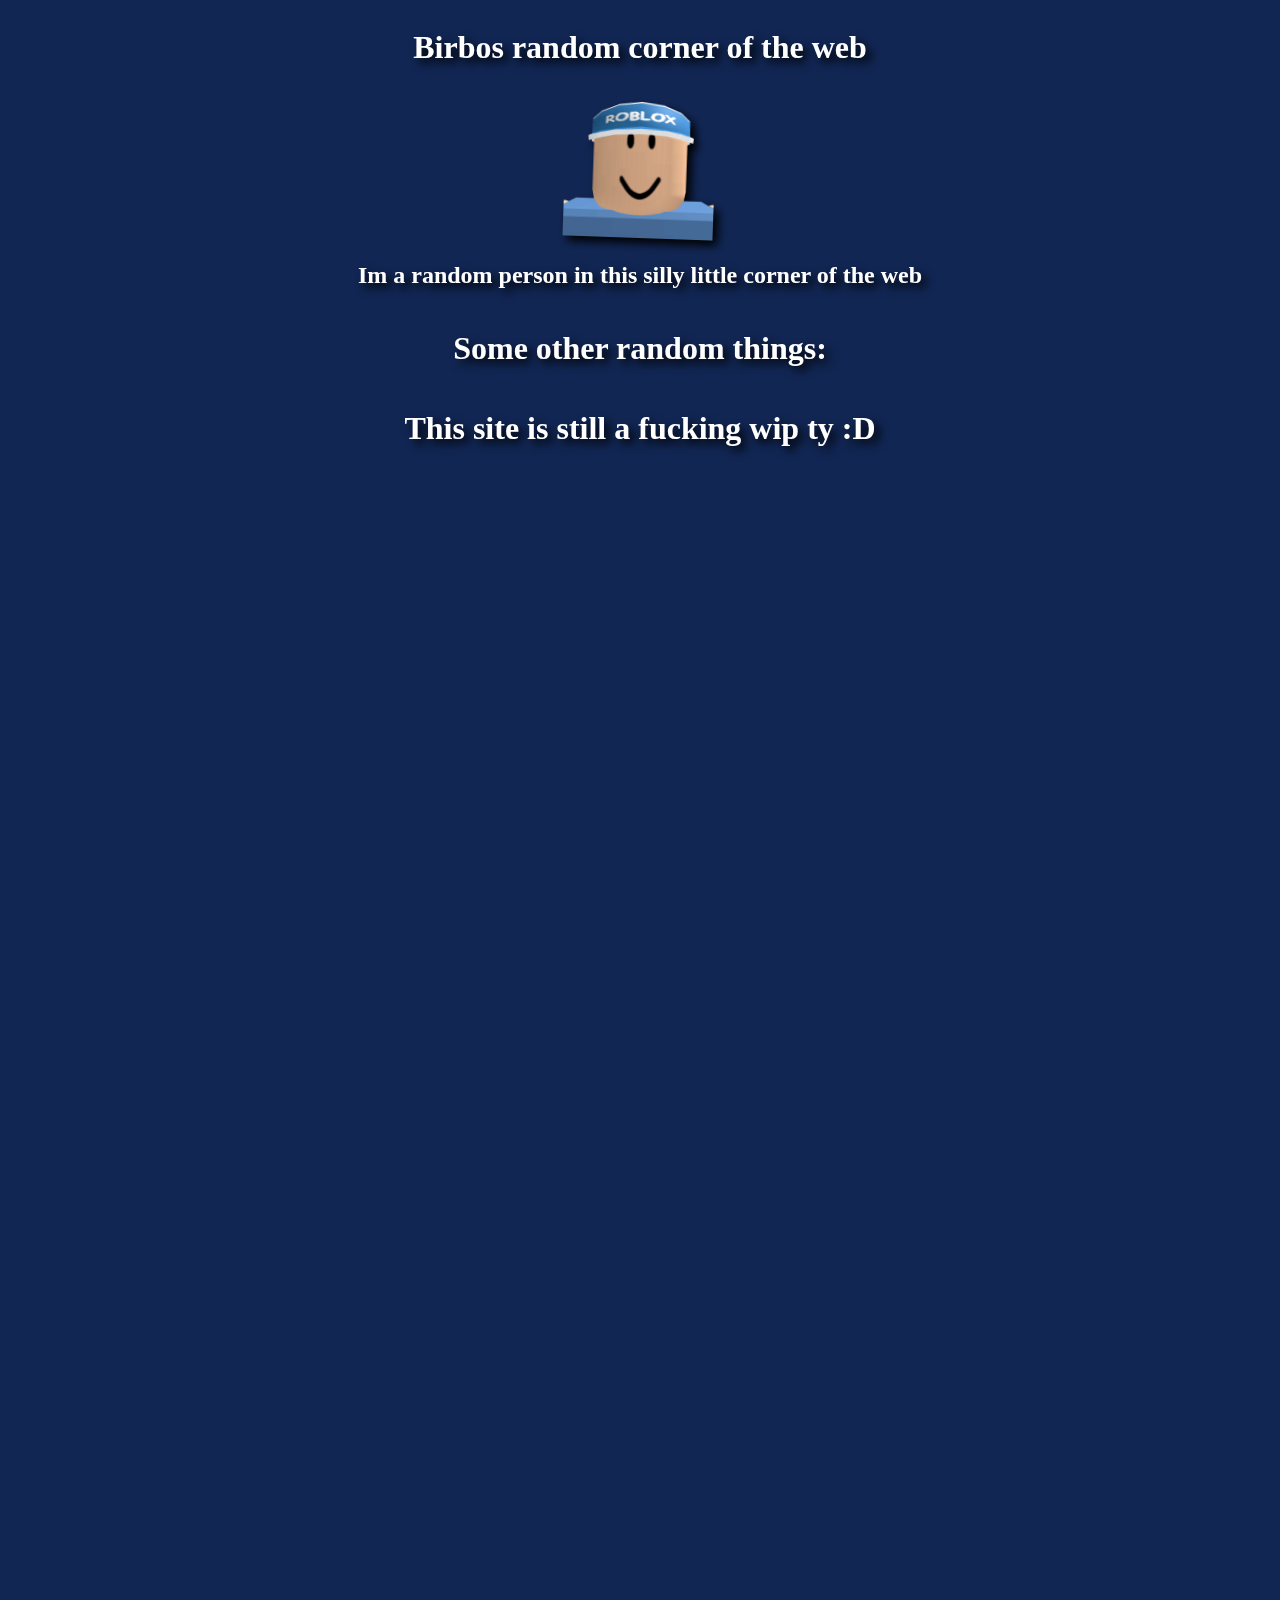
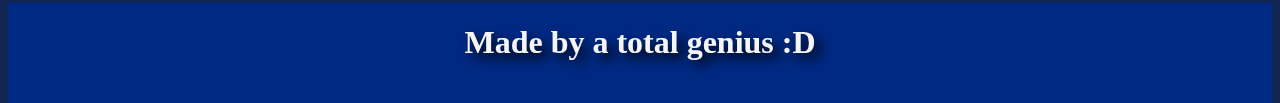
<file: index.html>
<!DOCTYPE html>
<html lang="en">
    <head>
        <meta charset="UTF-8">
        <meta http-equiv="X-UA-Compatible" content="IE=edge">
        <meta name="viewport" content="width=device-width, initial-scale=1.0">
        <meta property="og:type" content="website">
        <meta property="og:url" content="https://lazy-birb.de">
        <meta property="og:title" content="Lazy-Birb.de | Main Page">
        <meta property="og:description" content="Lazy-Birb.de | Main Page">
        <meta property="og:image" content="https://lazy-birb.de/resources/img/favicon.png">
        <meta name="theme-color" content="#002983">
        <meta name="twitter:card" content="summary_large_image">

        <link rel="icon" href="./resources/img/favicon.png" type="image/png">
        <link rel="stylesheet" href="./resources/css/index.css">
        <title>Main Page | Lazy-Birb.de</title>

        <h1 class="bold-white">Birbos random corner of the web</h1>
        <div class="bobo">
            <img src="./resources/img/favicon.png" alt="">
        </div>

    </head>
    <body>

        <!--Banner yipeeee :D-->

            <div class="random-text">
                <h2 class="bold-white">Im a random person in this silly little corner of the web</h2>
            </div>

    </body>
    <body>
        <h1 class="bold-white">Some other random things: </h1>
        <div style="text-align: center;">
            <h1 class="bold-white">This site is still a fucking wip ty :D</h1>
        </div>
        
        <div style="text-align: center;">
            <iframe style="margin-bottom: 5%;" src="https://open.spotify.com/embed/playlist/0oLEhyNJPzrRKJmjhZHDNt?utm_source=generator&theme=0" width="60%" height="500px" frameBorder="0" allowfullscreen="" allow="autoplay; clipboard-write; encrypted-media; fullscreen; picture-in-picture" loading="lazy"></iframe>
        </div>
        <div style="text-align: center;">
            <iframe style="margin-bottom: 5%;" src="https://open.spotify.com/embed/playlist/5rnRKAZpVcYbknecpBuBhb?utm_source=generator&theme=0" width="60%" height="500px" frameBorder="0" allowfullscreen="" allow="autoplay; clipboard-write; encrypted-media; fullscreen; picture-in-picture" loading="lazy"></iframe>
        </div>
        <div class="footer-empty" style="margin-bottom: auto;"></div>
    </body>

    <footer>
        <h1 style="color: whitesmoke; filter: drop-shadow(6px 6px 6px black); text-align: center;">Made by a total genius :D</h1>
    </footer>

</html>
</file>
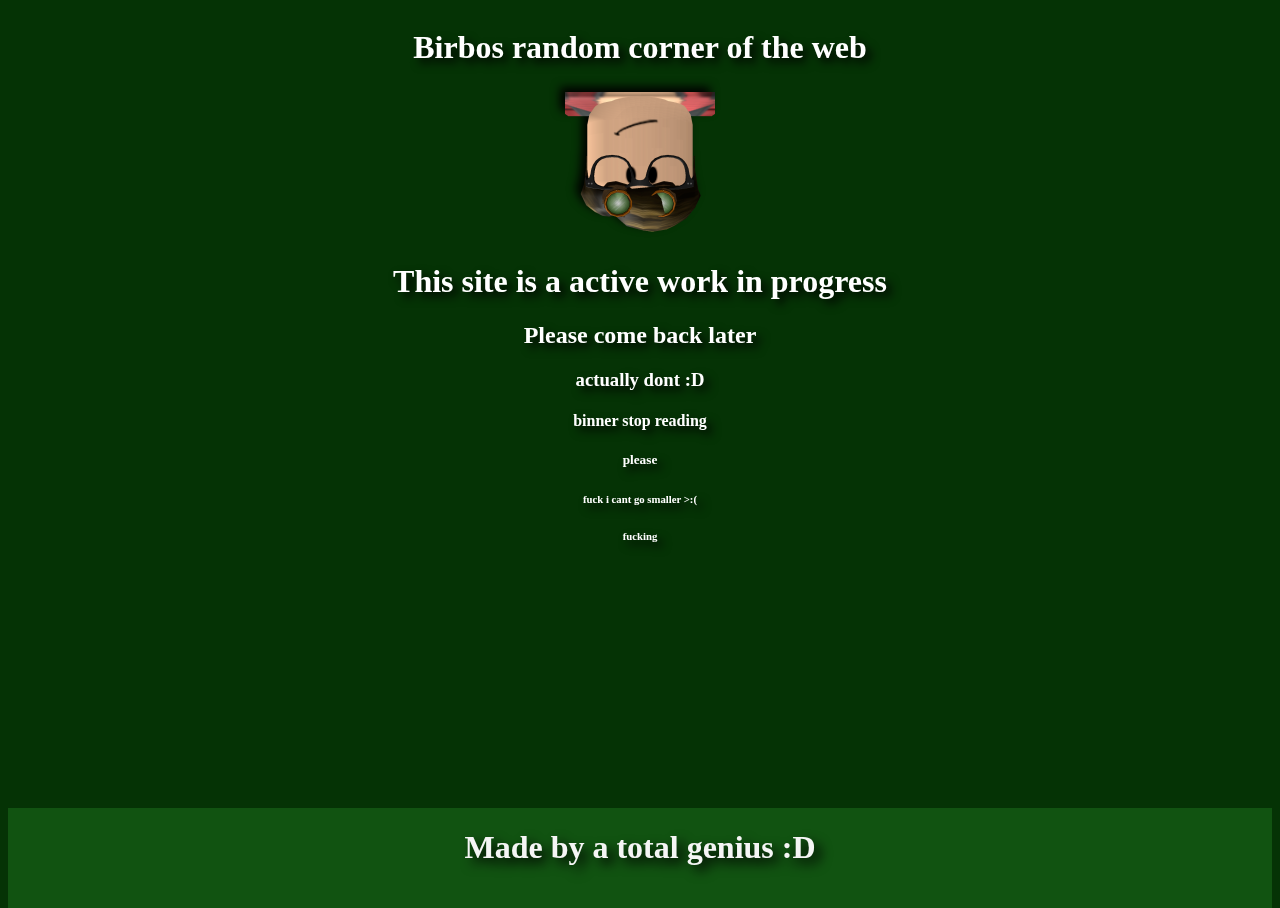
<file: characters/index.html>
<!DOCTYPE html>
<html lang="en">
    <head>
        <meta charset="UTF-8">
        <meta http-equiv="X-UA-Compatible" content="IE=edge">
        <meta name="viewport" content="width=device-width, initial-scale=1.0">
        <meta property="og:type" content="website">
        <meta property="og:url" content="https://lazy-birb.de/characters">
        <meta property="og:title" content="Lazy-Birb.de | Characters">
        <meta property="og:description" content="Lazy-Birb-de | Characters Main Page">
        <meta name="theme-color" content="#002983">
        <meta name="twitter:card" content="summary_large_image">

        <link rel="icon" href="./resources/img/favicon.png" type="image/png">
        <link rel="stylesheet" href="./resources/css/index.css">
        <title>Characters | Lazy-Birb.de</title>

        <h1 class="bold-white">Birbos random corner of the web</h1>
        <div class="bobo">
            <img src="./resources/img/favicon.png" alt="">
        </div>

    </head>
    <body>
        <div style="text-align: center;">
            <h1 class="bold-white">This site is a active work in progress</h1>
            <h2 class="bold-white">Please come back later</h2>
            <h3 class="bold-white">actually dont :D</h3>
            <h4 class="bold-white">binner stop reading</h4>
            <h5 class="bold-white">please</h5>
            <h6 class="bold-white">fuck i cant go smaller >:(</h6>
            <h6 class="bold-white">fucking</h6>
        </div>
        








        <div class="footer-empty" style="margin-bottom: auto;"></div>
    </body>

    <footer>
        <h1 style="color: whitesmoke; filter: drop-shadow(6px 6px 6px black); text-align: center;">Made by a total genius :D</h1>
    </footer>

</html>
</file>
<file: resources/css/index.css>
.banner {
    background-color: rgb(17, 38, 83);
    color: rgb(0, 0, 0);
    text-align: center;

}

.bobo {
    text-align: center;
    filter: drop-shadow(5px 5px 5px black);
    transform: rotate(2deg);
    margin: center;
}

.random-text {
    margin: center;
    text-align: center;
}

body {
    background-color: rgb(17, 38, 83);
    display: flex;
    flex-direction: column;
    min-height: 100vh;
    margin-bottom: -100px;
}

.bold-white {
    text-align: center;
    color: white;
    filter: drop-shadow(5px 5px 5px black);
}



footer, .push {
background-color: rgb(0, 41, 131);
height: 100px;
margin-top: -00px;
}
</file>
<file: characters/resources/css/index.css>
.banner {
    background-color: rgb(5, 51, 5);
    color: rgb(0, 0, 0);
    text-align: center;

}

.bobo {
    text-align: center;
    filter: drop-shadow(5px 5px 5px black);
    transform: rotate(180deg);
    margin: center;
}

.random-text {
    margin: center;
    text-align: center;
}

body {
    background-color: rgb(5, 51, 5);
    display: flex;
    flex-direction: column;
    min-height: 100vh;
    margin-bottom: -100px;
}

.bold-white {
    text-align: center;
    color: white;
    filter: drop-shadow(5px 5px 5px black);
}



footer, .push {
background-color: rgb(17, 83, 17);
bottom: 0;
height: 100px;
margin-top: 100px;
}
</file>
